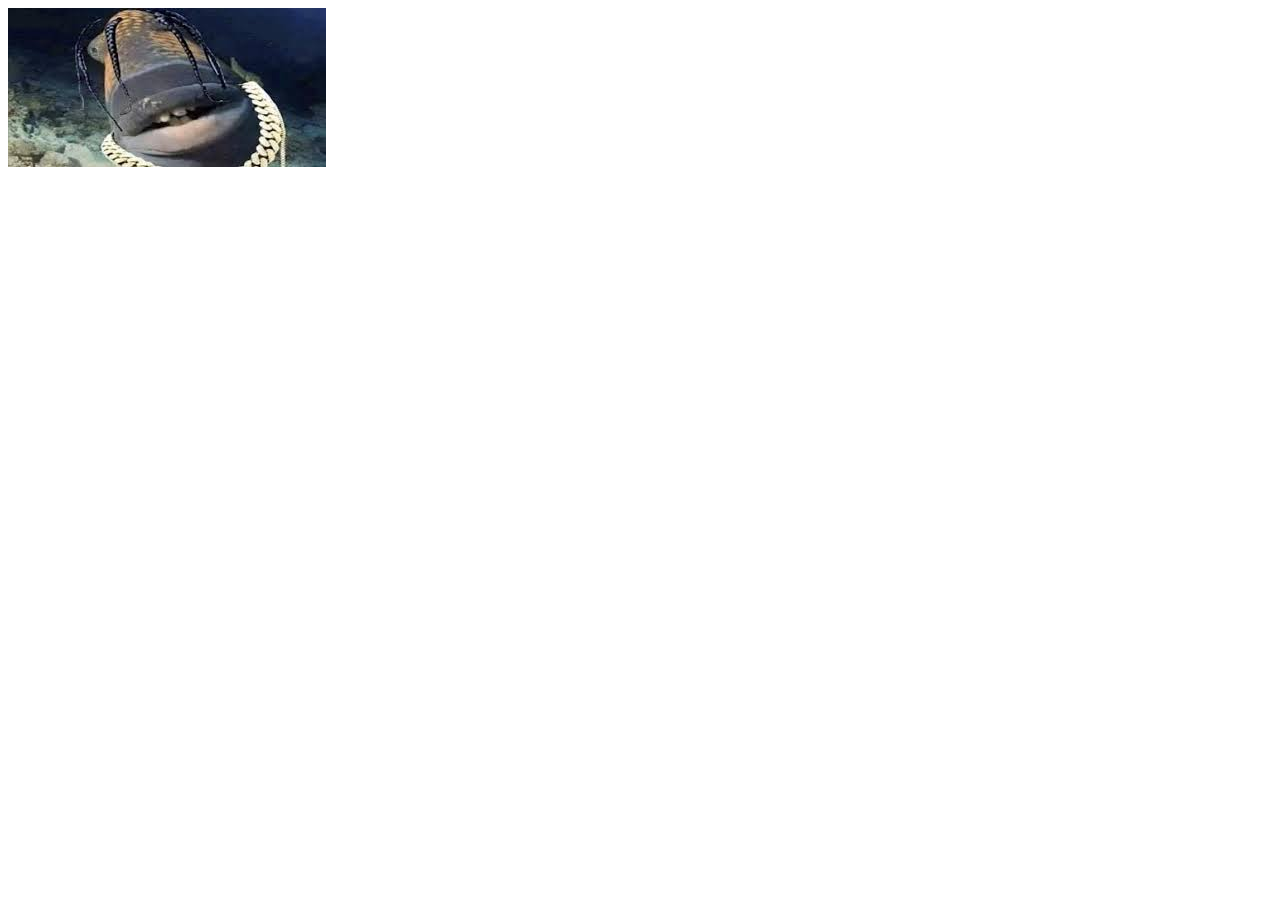
<file: dontmindthis/index.html>
<!doctype html>
<html lang="en">
  <head>
    <meta charset="UTF-8" />
    <meta name="viewport" content="width=device-width, initial-scale=1.0" />
    <title>Testing Page</title>
  </head>
  <body>
    <img src="images/travis-scott-fish.jpg" />
  </body>
</html>
</file>
